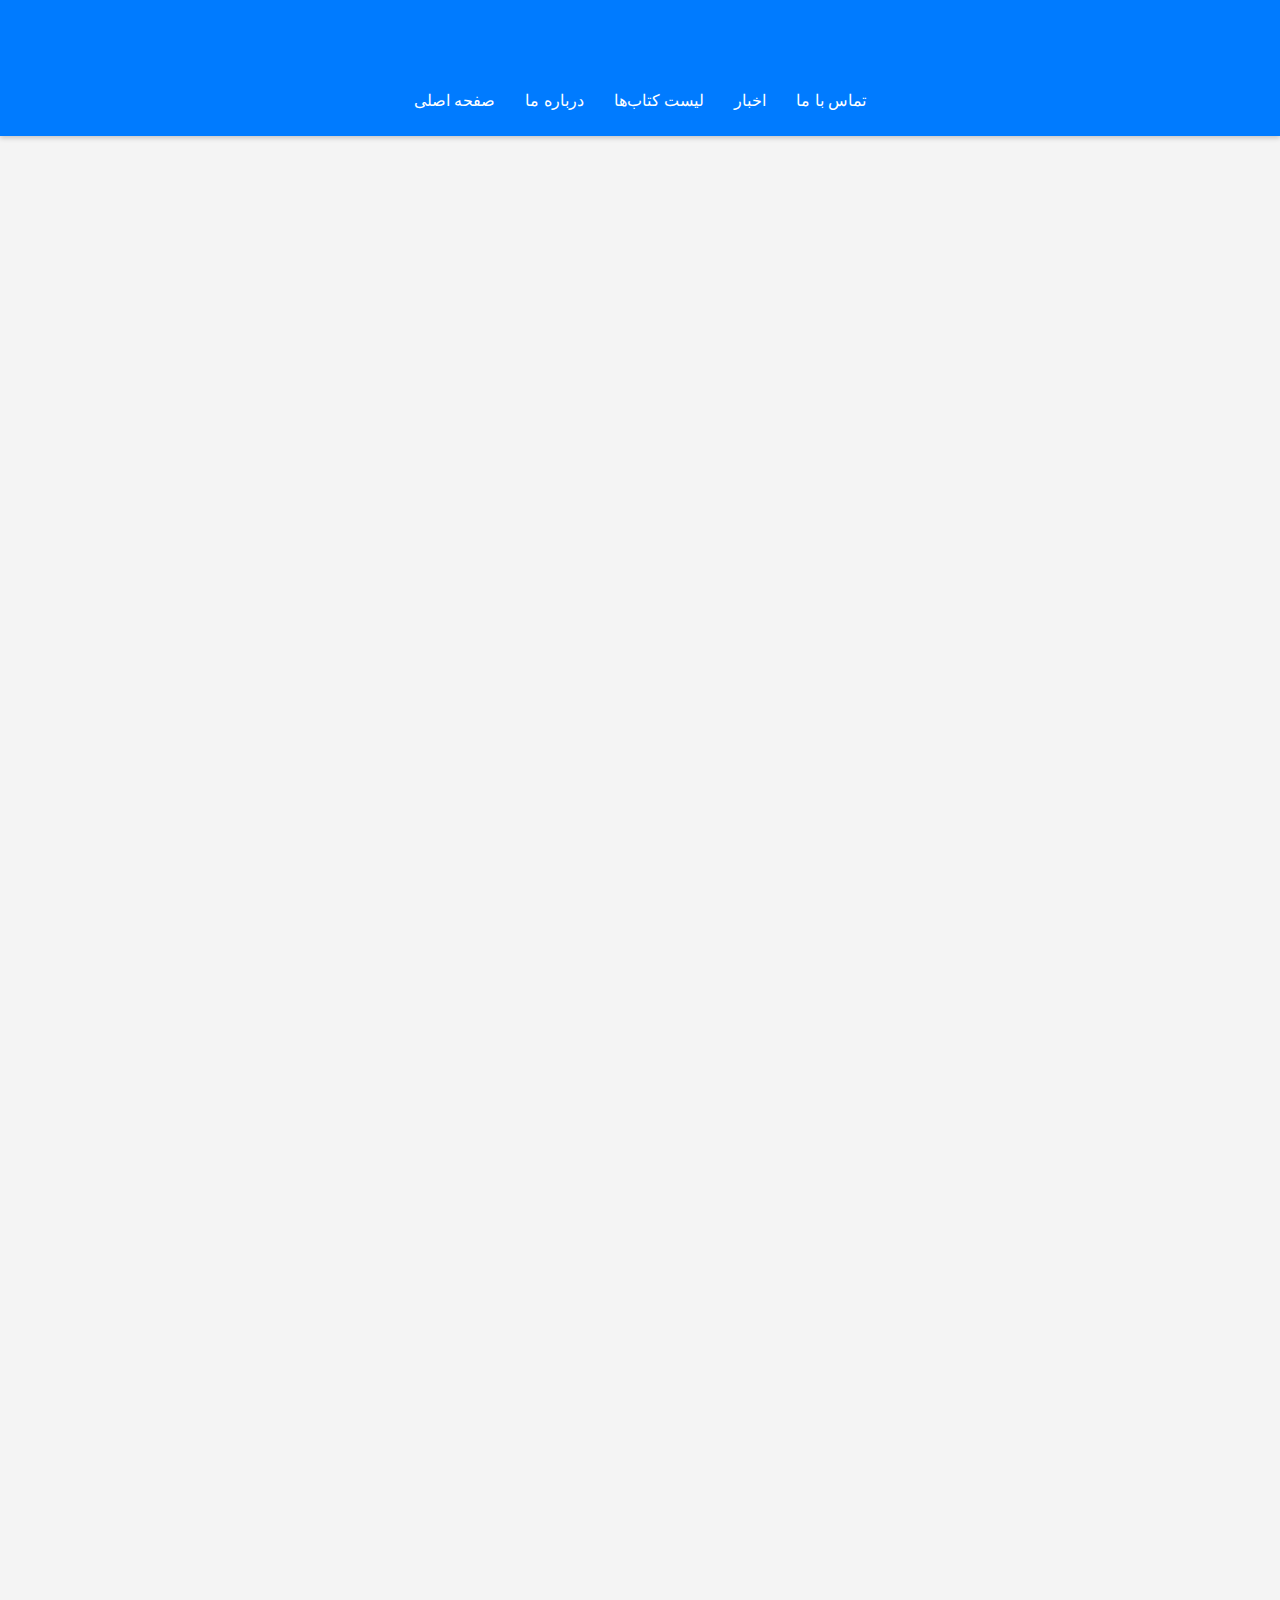
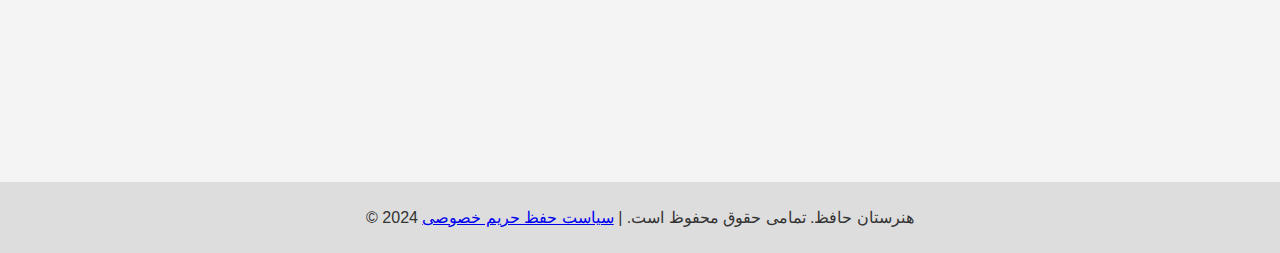
<file: index.html>
<!DOCTYPE html>
<html lang="fa">
  <head>
    <meta charset="UTF-8" />
    <meta name="viewport" content="width=device-width, initial-scale=1.0" />
    <link rel="stylesheet" href="style.css" />
    <title>هنرستان حافظ</title>
  </head>
  <body>
    <header>
      <div class="container">
        <h1 class="fade-in">هنرستان حافظ</h1>
        <nav>
          <ul>
            <li><a href="index.html">صفحه اصلی</a></li>
            <li><a href="about.html">درباره ما</a></li>
            <li><a href="books.html">لیست کتاب‌ها</a></li>
            <li><a href="news.html">اخبار</a></li>
            <li><a href="contact.html">تماس با ما</a></li>
          </ul>
        </nav>
      </div>
    </header>

    <main class="container">
      <section class="welcome fade-in">
        <h2 align="center">!به هنرستان حافظ خوش آمدید</h2>
        <p>
          Lorem ipsum dolor sit amet consectetur adipisicing elit. Magnam
          quibusdam velit distinctio atque culpa, quaerat explicabo maxime
          nesciunt voluptatem temporibus!
        </p>
      </section>

      <section class="welcome fade-in" id="card-user">
        <h2 align="center">کادر اجرایی هنرستان</h2>
        <div id="card">
          <h3>مدیر</h3>
          <p>سعید احمدی</p>
        </div>
        <div id="card">
          <h3>معاون</h3>
          <p>حجاز یبلویی</p>
        </div>
        <div id="card">
          <h3>دفتر دار</h3>
          <p>دوست محمدی</p>
        </div>
        <div id="card">
          <h3>پرورشی</h3>
          <p>نامدار باقری</p>
        </div>
      </section>

      <section class="welcome fade-in">
        <h1>رشته های موجود</h1>
        <div id="flk">
          <h3>فنی و حرفه ای</h3>
          <p>شبکه و نرم افزار</p>
          <p>الکتروتکنیک</p>
        </div>
        <div id="flk">
          <h3>کار و دانش</h3>
          <p>برق صنعت</p>
          <p>مکانیک خودرو</p>
        </div>
      </section>
      <section class="welcome fade-in">
        <div id="card">
          <h1>دانش اموز</h1>
          <h1>200</h1>
        </div>
        <div id="card">
          <h1>رشته</h1>
          <h1>4</h1>
        </div>
        <div id="card">
          <h1>معلم</h1>
          <h1>20</h1>
        </div>
      </section>
    </main>

    <footer>
      <p>
        © 2024 هنرستان حافظ. تمامی حقوق محفوظ است. |
        <a href="privacy.html">سیاست حفظ حریم خصوصی</a>
      </p>
    </footer>

    <script src="script.js"></script>
  </body>
</html>
</file>
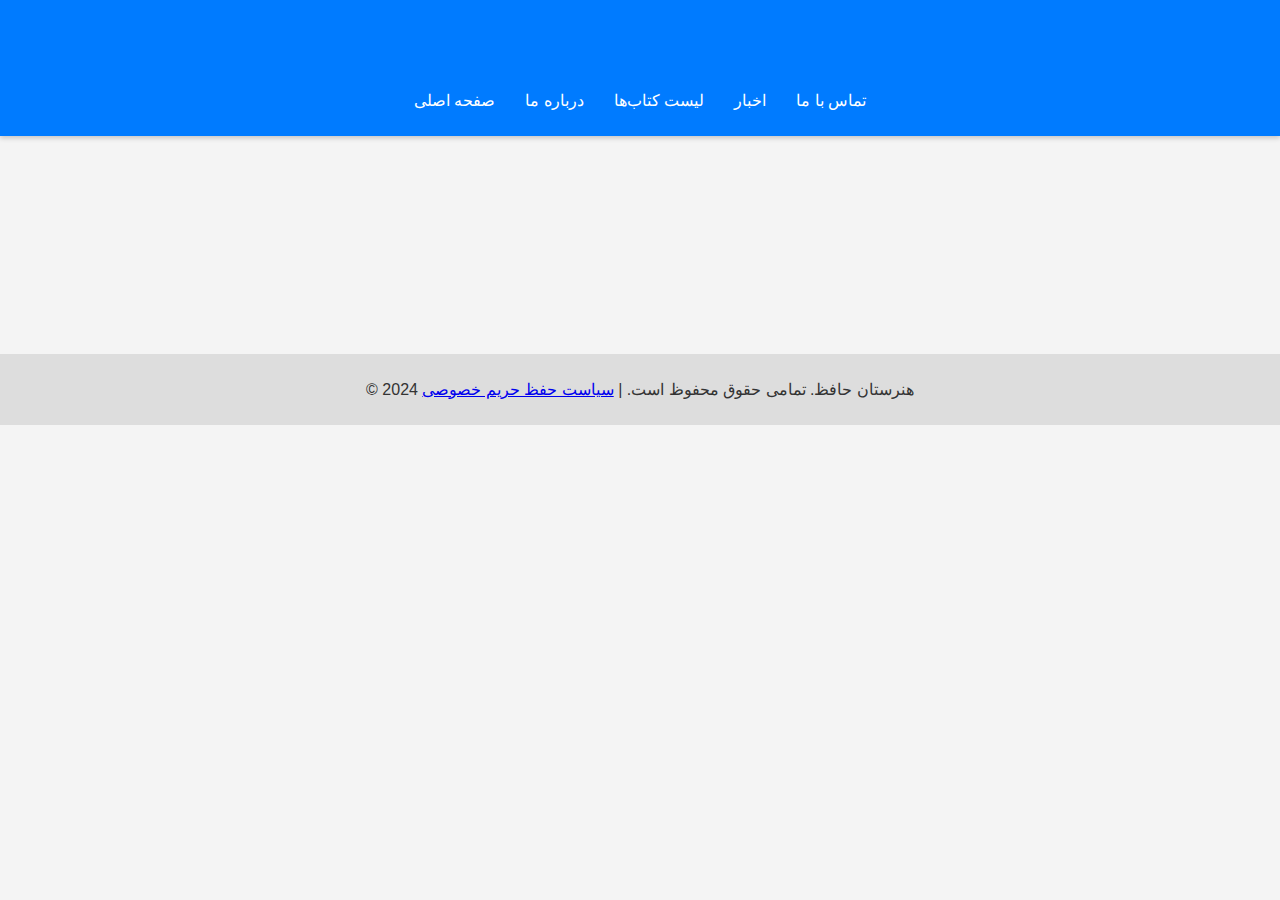
<file: about.html>
<!DOCTYPE html>
<html lang="fa">
  <head>
    <meta charset="UTF-8" />
    <meta name="viewport" content="width=device-width, initial-scale=1.0" />
    <link rel="stylesheet" href="style.css" />
    <title>درباره ما - هنرستان حافظ</title>
  </head>
  <body>
    <header>
      <div class="container">
        <h1 class="fade-in">هنرستان حافظ</h1>
        <nav>
          <ul>
            <li><a href="index.html">صفحه اصلی</a></li>
            <li><a href="about.html">درباره ما</a></li>
            <li><a href="books.html">لیست کتاب‌ها</a></li>
            <li><a href="news.html">اخبار</a></li>
            <li><a href="contact.html">تماس با ما</a></li>
          </ul>
        </nav>
      </div>
    </header>

    <main class="container">
      <section class="about fade-in">
        <h2 align="center">درباره ما</h2>
        <p>
          Lorem ipsum dolor sit amet consectetur adipisicing elit. Sit dolorum
          sunt, eligendi esse est sequi alias vel nostrum nihil rerum dolorem
          placeat quo possimus qui fugit dolores a saepe. Pariatur, architecto.
          Suscipit numquam necessitatibus ipsum, quaerat reiciendis dolore
          placeat nostrum quis magnam? Atque exercitationem ullam perspiciatis
          obcaecati nesciunt in dolores!
        </p>
      </section>
    </main>

    <footer>
      <p>
        © 2024 هنرستان حافظ. تمامی حقوق محفوظ است. |
        <a href="privacy.html">سیاست حفظ حریم خصوصی</a>
      </p>
    </footer>

    <script src="script.js"></script>
  </body>
</html>
</file>
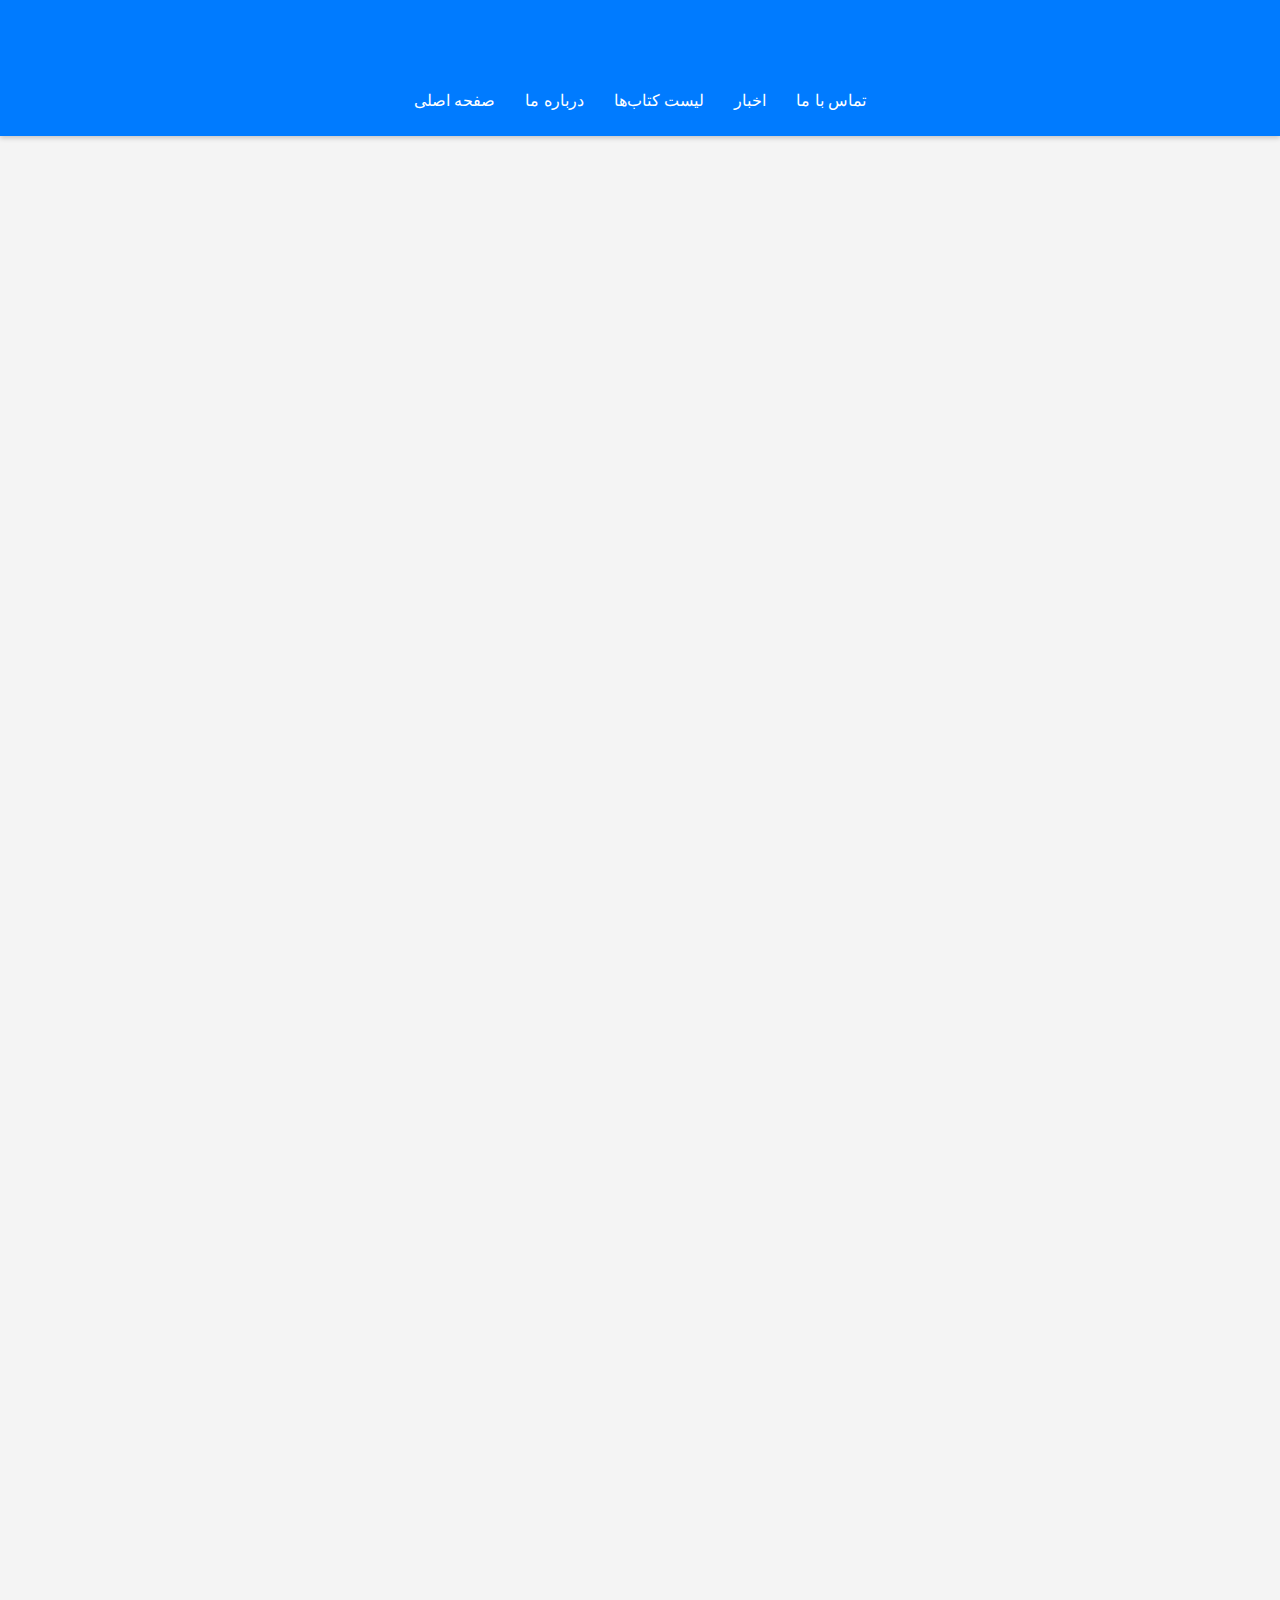
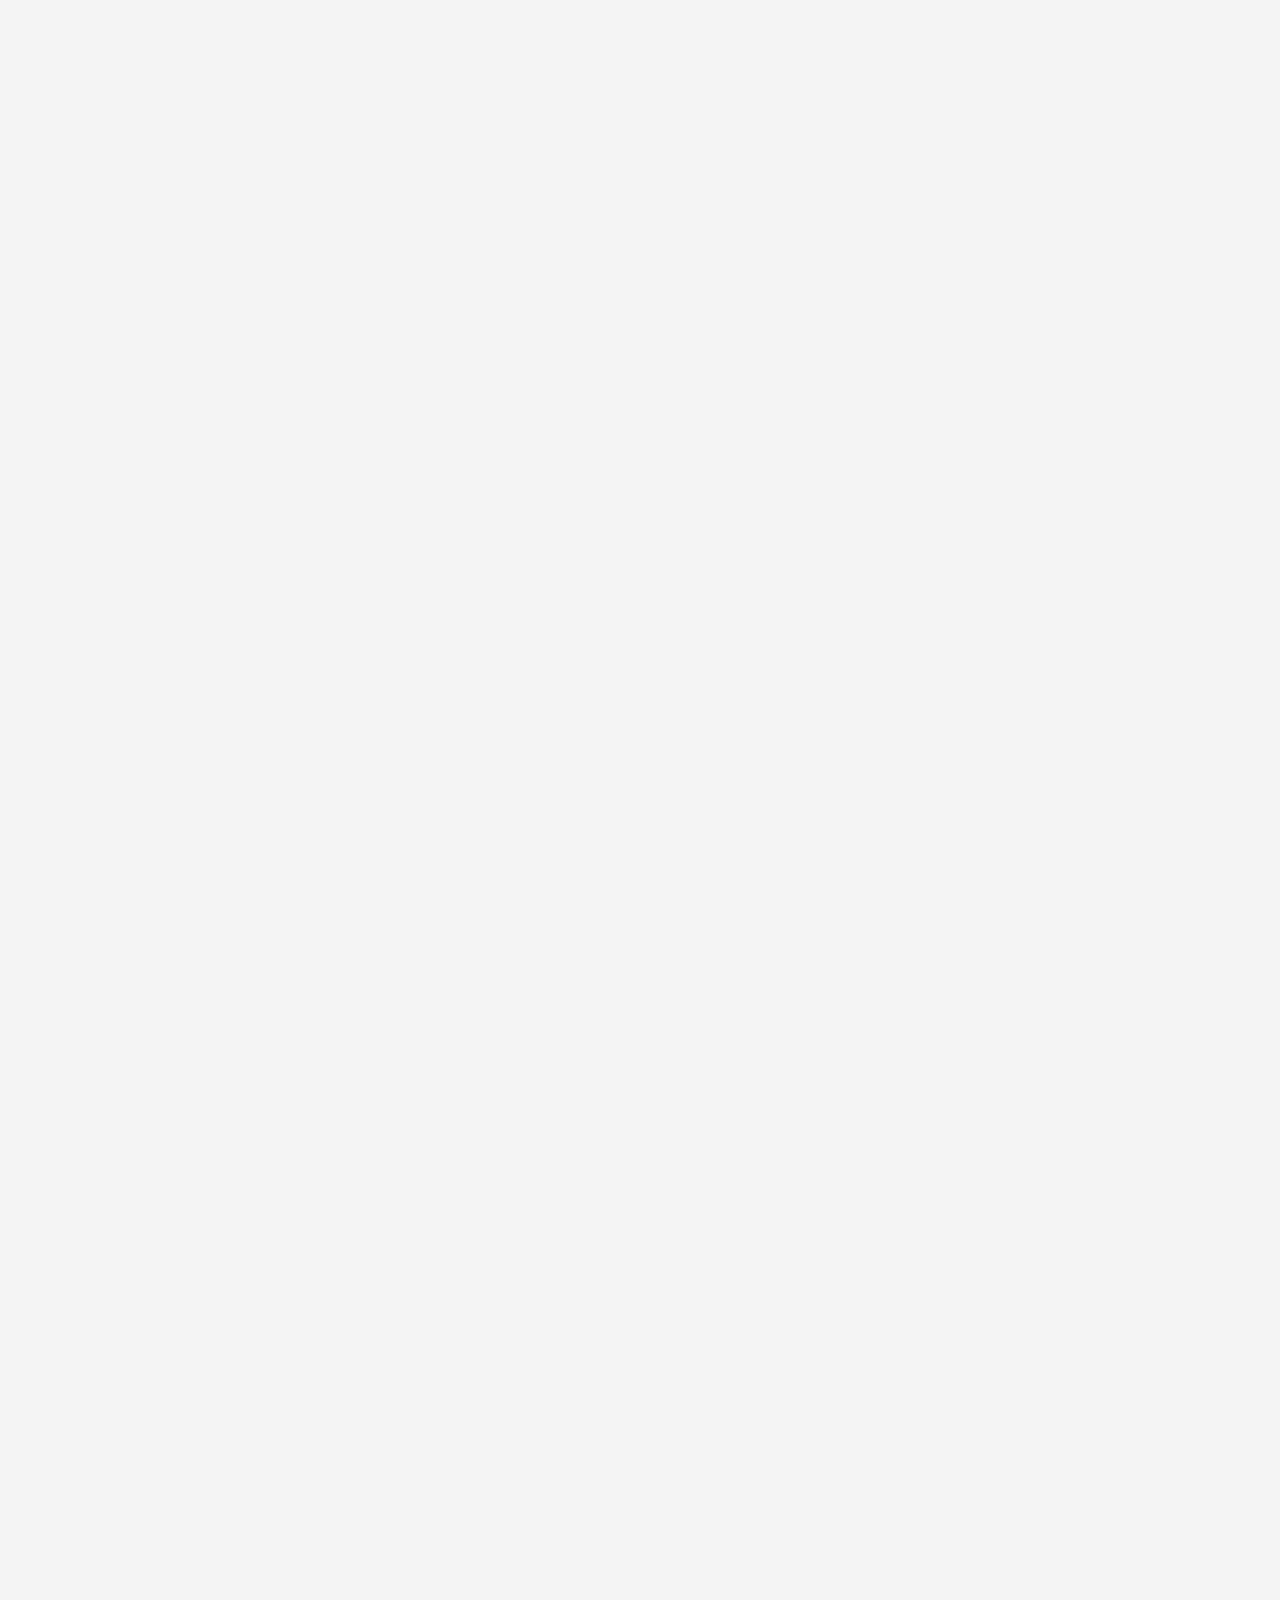
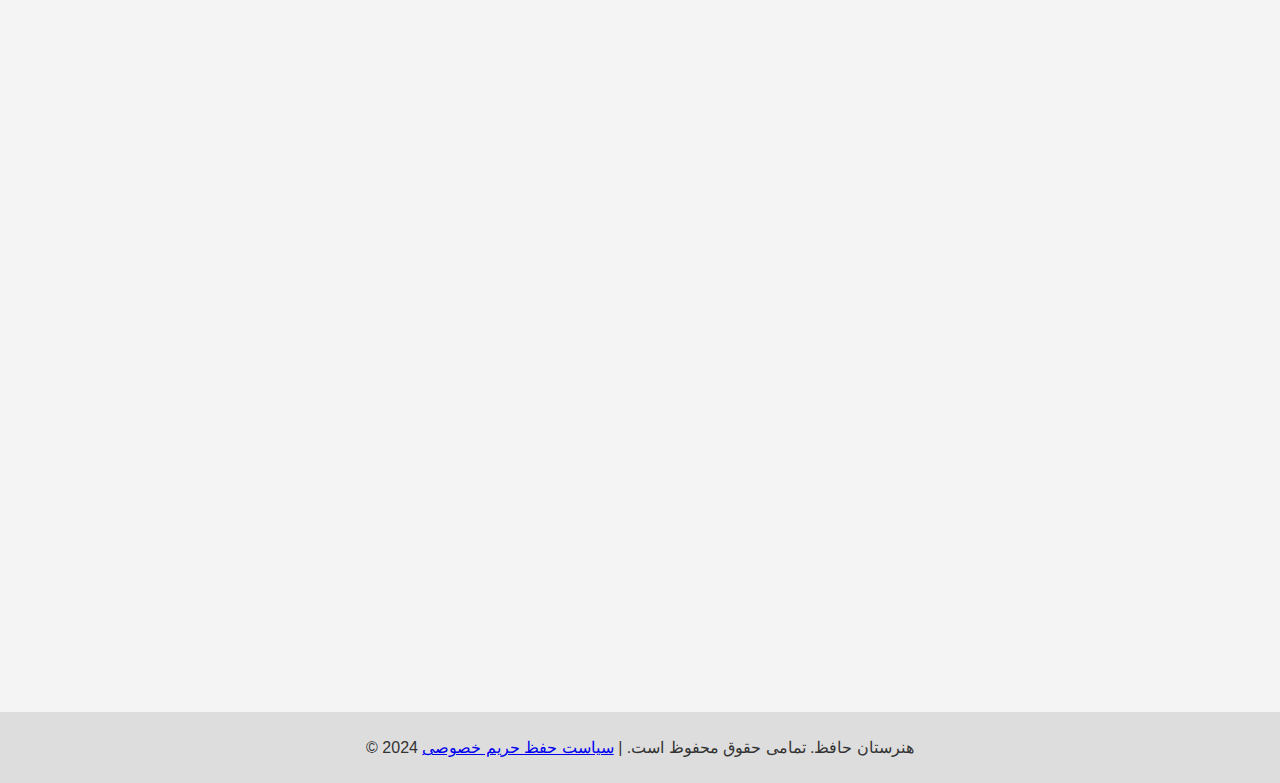
<file: books.html>
<!DOCTYPE html>
<html lang="fa">
  <head>
    <meta charset="UTF-8" />
    <meta name="viewport" content="width=device-width, initial-scale=1.0" />
    <link rel="stylesheet" href="style.css" />
    <title>لیست کتاب‌ها - هنرستان حافظ</title>
  </head>
  <body>
    <header>
      <div class="container">
        <h1 class="fade-in">هنرستان حافظ</h1>
        <nav>
          <ul>
            <li><a href="index.html">صفحه اصلی</a></li>
            <li><a href="about.html">درباره ما</a></li>
            <li><a href="books.html">لیست کتاب‌ها</a></li>
            <li><a href="news.html">اخبار</a></li>
            <li><a href="contact.html">تماس با ما</a></li>
          </ul>
        </nav>
      </div>
    </header>

    <main class="container">
      <section class="books fade-in">
        <h2 align="center">لیست کتاب‌ها</h2>

        <div class="book-category">
          <h3 align="center">کتاب‌های رشته کامپیوتر</h3>
          <ul class="book-list">
            <li class="book-item">
              <h4>کتاب اول کامپیوتر</h4>
              <p>نویسنده: نویسنده ۱</p>
              <p>این کتاب به مبانی برنامه‌نویسی و توسعه نرم‌افزار می‌پردازد.</p>
            </li>
            <li class="book-item">
              <h4>کتاب دوم کامپیوتر</h4>
              <p>نویسنده: نویسنده ۲</p>
              <p>این کتاب به بررسی الگوریتم‌ها و ساختار داده‌ها می‌پردازد.</p>
            </li>
            <li class="book-item">
                <h4>کتاب دوم کامپیوتر</h4>
                <p>نویسنده: نویسنده ۲</p>
                <p>این کتاب به بررسی الگوریتم‌ها و ساختار داده‌ها می‌پردازد.</p>
              </li>
              <li class="book-item">
                <h4>کتاب دوم کامپیوتر</h4>
                <p>نویسنده: نویسنده ۲</p>
                <p>این کتاب به بررسی الگوریتم‌ها و ساختار داده‌ها می‌پردازد.</p>
              </li>
              <li class="book-item">
                <h4>کتاب دوم کامپیوتر</h4>
                <p>نویسنده: نویسنده ۲</p>
                <p>این کتاب به بررسی الگوریتم‌ها و ساختار داده‌ها می‌پردازد.</p>
              </li>
              <li class="book-item">
                <h4>کتاب دوم کامپیوتر</h4>
                <p>نویسنده: نویسنده ۲</p>
                <p>این کتاب به بررسی الگوریتم‌ها و ساختار داده‌ها می‌پردازد.</p>
              </li>
          </ul>
        </div>
<hr>
        <div class="book-category">
          <h3 align="center">کتاب‌های رشته الکتروتکنیک</h3>
          <ul class="book-list">
            <li class="book-item">
              <h4>کتاب اول الکتروتکنیک</h4>
              <p>نویسنده: نویسنده ۳</p>
              <p>
                این کتاب مفاهیم بنیادی الکتریسیته و الکترونیک را شرح می‌دهد.
              </p>
            </li>
            <li class="book-item">
                <h4>کتاب اول الکتروتکنیک</h4>
                <p>نویسنده: نویسنده ۳</p>
                <p>
                  این کتاب مفاهیم بنیادی الکتریسیته و الکترونیک را شرح می‌دهد.
                </p>
              </li>
              <li class="book-item">
                <h4>کتاب اول الکتروتکنیک</h4>
                <p>نویسنده: نویسنده ۳</p>
                <p>
                  این کتاب مفاهیم بنیادی الکتریسیته و الکترونیک را شرح می‌دهد.
                </p>
              </li>
              <li class="book-item">
                <h4>کتاب اول الکتروتکنیک</h4>
                <p>نویسنده: نویسنده ۳</p>
                <p>
                  این کتاب مفاهیم بنیادی الکتریسیته و الکترونیک را شرح می‌دهد.
                </p>
              </li>
            <li class="book-item">
              <h4>کتاب دوم الکتروتکنیک</h4>
              <p>نویسنده: نویسنده ۴</p>
              <p>این کتاب به بررسی سیستم‌های قدرت و تحلیل مدارها می‌پردازد.</p>
            </li>
          </ul>
        </div>
<hr>
        <div class="book-category">
          <h3 align="center">کتاب‌های رشته برق خودرو</h3>
          <ul class="book-list">
            <li class="book-item">
              <h4>کتاب اول برق خودرو</h4>
              <p>نویسنده: نویسنده ۵</p>
              <p>این کتاب به بررسی سیستم‌های برقی در خودروها می‌پردازد.</p>
            </li>
            <li class="book-item">
              <h4>کتاب دوم برق خودرو</h4>
              <p>نویسنده: نویسنده ۶</p>
              <p>
                این کتاب نکات کلیدی در عیب‌یابی و تعمیر مدارهای خودرو را آموزش
                می‌دهد.
              </p>
            </li>
            <li class="book-item">
                <h4>کتاب دوم برق خودرو</h4>
                <p>نویسنده: نویسنده ۶</p>
                <p>
                  این کتاب نکات کلیدی در عیب‌یابی و تعمیر مدارهای خودرو را آموزش
                  می‌دهد.
                </p>
              </li>
              <li class="book-item">
                <h4>کتاب دوم برق خودرو</h4>
                <p>نویسنده: نویسنده ۶</p>
                <p>
                  این کتاب نکات کلیدی در عیب‌یابی و تعمیر مدارهای خودرو را آموزش
                  می‌دهد.
                </p>
              </li>
              <li class="book-item">
                <h4>کتاب دوم برق خودرو</h4>
                <p>نویسنده: نویسنده ۶</p>
                <p>
                  این کتاب نکات کلیدی در عیب‌یابی و تعمیر مدارهای خودرو را آموزش
                  می‌دهد.
                </p>
              </li>
          </ul>
        </div>
<hr>
        <div class="book-category">
          <h3 align="center">کتاب‌های رشته برق صنعت</h3>
          <ul class="book-list">
            <li class="book-item">
              <h4>کتاب اول برق صنعت</h4>
              <p>نویسنده: نویسنده ۷</p>
              <p>این کتاب به اصول کنترل صنعتی و اتوماسیون می‌پردازد.</p>
            </li>
            <li class="book-item">
              <h4>کتاب دوم برق صنعت</h4>
              <p>نویسنده: نویسنده ۸</p>
              <p>
                این کتاب به بررسی سیستم‌های توزیع برق و نظارت بر آنها پرداخته
                است.
              </p>
            </li>
            <li class="book-item">
                <h4>کتاب دوم برق صنعت</h4>
                <p>نویسنده: نویسنده ۸</p>
                <p>
                  این کتاب به بررسی سیستم‌های توزیع برق و نظارت بر آنها پرداخته
                  است.
                </p>
              </li>
              <li class="book-item">
                <h4>کتاب دوم برق صنعت</h4>
                <p>نویسنده: نویسنده ۸</p>
                <p>
                  این کتاب به بررسی سیستم‌های توزیع برق و نظارت بر آنها پرداخته
                  است.
                </p>
              </li>
              <li class="book-item">
                <h4>کتاب دوم برق صنعت</h4>
                <p>نویسنده: نویسنده ۸</p>
                <p>
                  این کتاب به بررسی سیستم‌های توزیع برق و نظارت بر آنها پرداخته
                  است.
                </p>
              </li>
              <li class="book-item">
                <h4>کتاب دوم برق صنعت</h4>
                <p>نویسنده: نویسنده ۸</p>
                <p>
                  این کتاب به بررسی سیستم‌های توزیع برق و نظارت بر آنها پرداخته
                  است.
                </p>
              </li>
          </ul>
        </div>
      </section>
    </main>

    <footer>
      <p>
        © 2024 هنرستان حافظ. تمامی حقوق محفوظ است. |
        <a href="privacy.html">سیاست حفظ حریم خصوصی</a>
      </p>
    </footer>

    <script src="script.js"></script>
  </body>
</html>
</file>
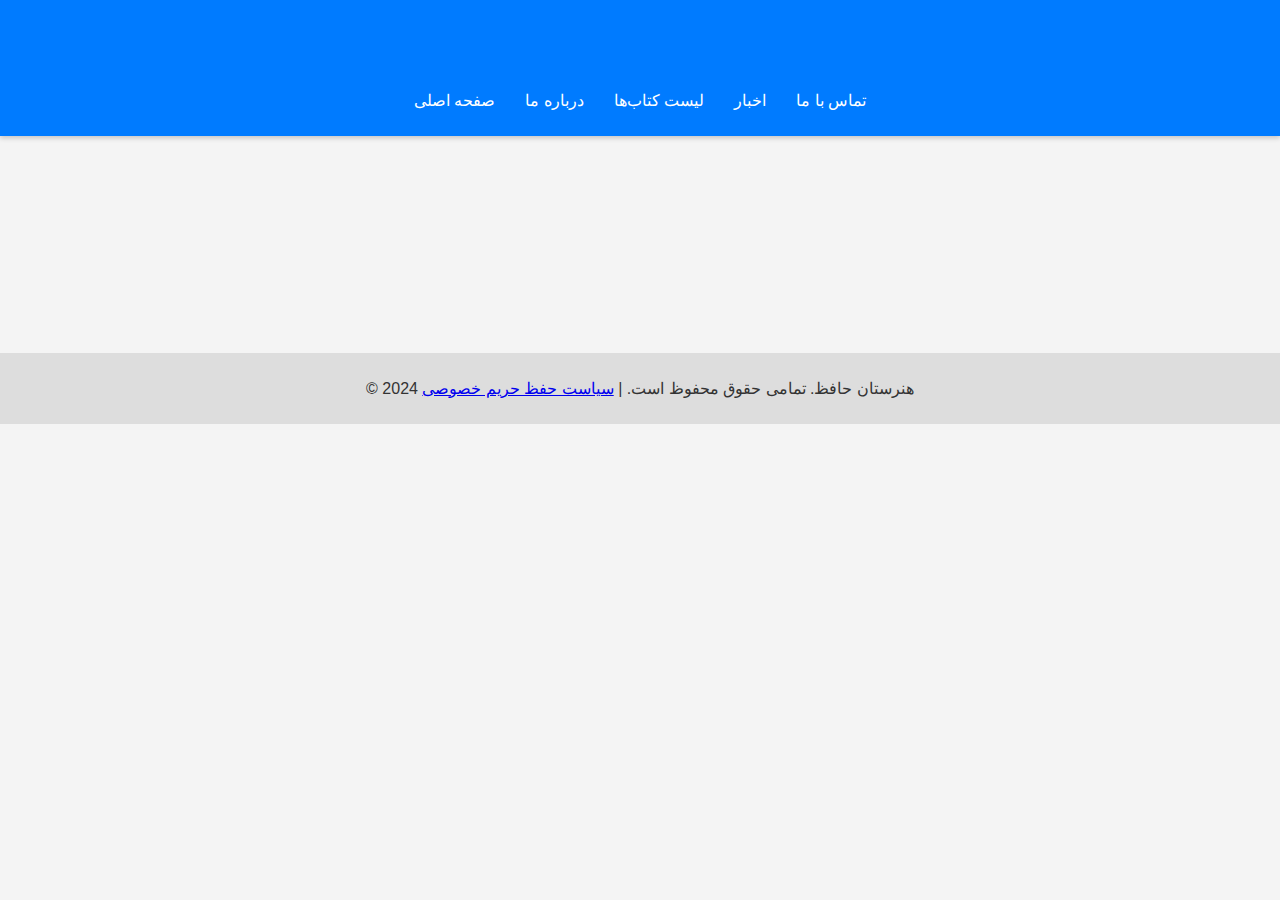
<file: contact.html>
<!DOCTYPE html>
<html lang="fa">
  <head>
    <meta charset="UTF-8" />
    <meta name="viewport" content="width=device-width, initial-scale=1.0" />
    <link rel="stylesheet" href="style.css" />
    <title>تماس با ما - هنرستان حافظ</title>
  </head>
  <body>
    <header>
      <div class="container">
        <h1 class="fade-in">هنرستان حافظ</h1>
        <nav>
          <ul>
            <li><a href="index.html">صفحه اصلی</a></li>
            <li><a href="about.html">درباره ما</a></li>
            <li><a href="books.html">لیست کتاب‌ها</a></li>
            <li><a href="news.html">اخبار</a></li>
            <li><a href="contact.html">تماس با ما</a></li>
          </ul>
        </nav>
      </div>
    </header>

    <main class="container">
      <section class="contact fade-in">
        <h2 align="center">تماس با ما</h2>
        <p>می‌توانید با ما از طریق ایمیل زیر در ارتباط باشید:</p>
        <p>email.com</p>
      </section>
    </main>

    <footer>
      <p>
        © 2024 هنرستان حافظ. تمامی حقوق محفوظ است. |
        <a href="privacy.html">سیاست حفظ حریم خصوصی</a>
      </p>
    </footer>

    <script src="script.js"></script>
  </body>
</html>
</file>
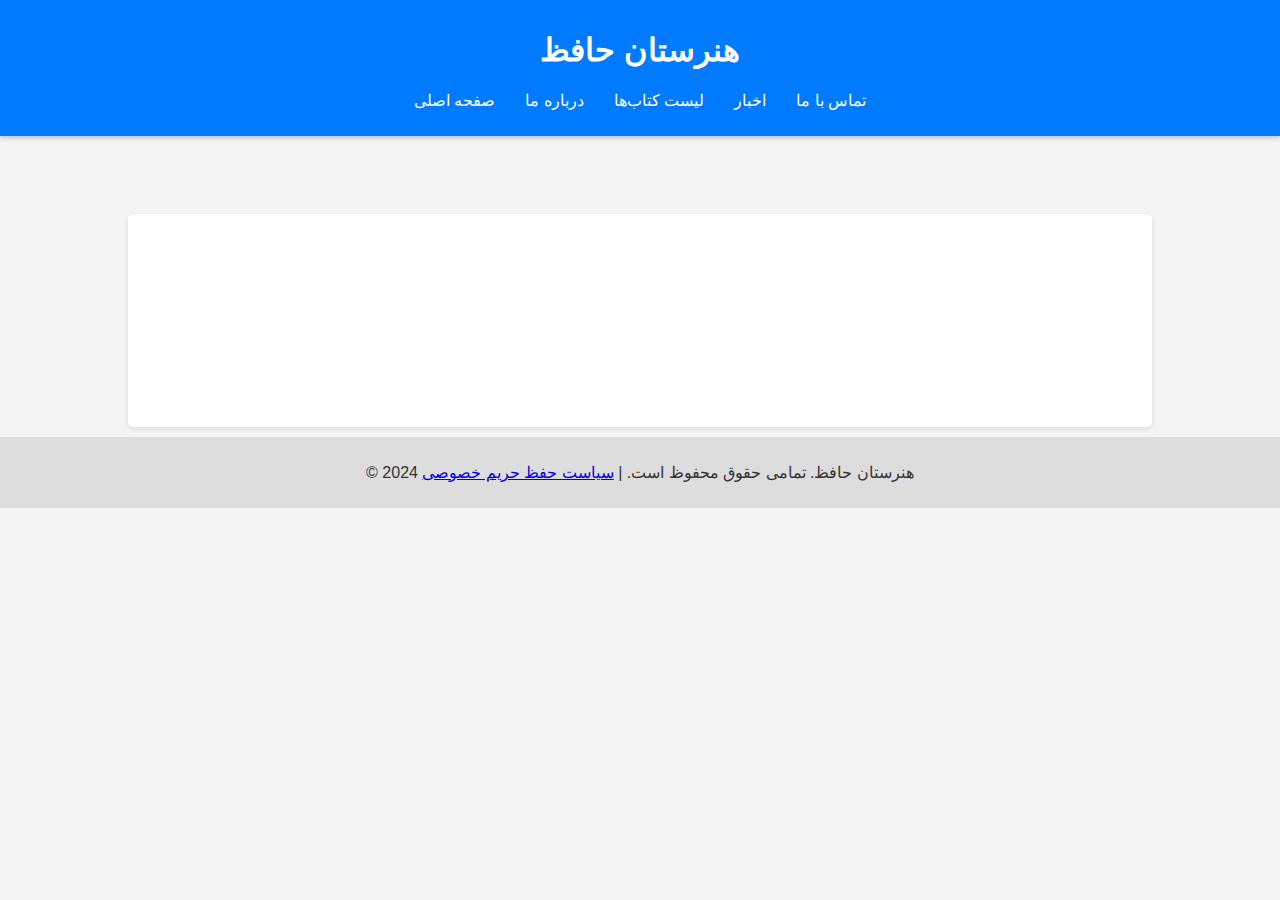
<file: news.html>
<!DOCTYPE html>
<html lang="fa">
  <head>
    <meta charset="UTF-8" />
    <meta name="viewport" content="width=device-width, initial-scale=1.0" />
    <link rel="stylesheet" href="style.css" />
    <title>اخبار - هنرستان حافظ</title>
  </head>
  <body>
    <header>
      <div class="container">
        <h1>هنرستان حافظ</h1>
        <nav>
          <ul>
            <li><a href="index.html">صفحه اصلی</a></li>
            <li><a href="about.html">درباره ما</a></li>
            <li><a href="books.html">لیست کتاب‌ها</a></li>
            <li><a href="news.html">اخبار</a></li>
            <li><a href="contact.html">تماس با ما</a></li>
          </ul>
        </nav>
      </div>
    </header>

    <main class="container">
      <h2 class="fade-in" align="center">آخرین اخبار و رویدادها</h2>
      <section class="news-section">
        <article class="fade-in">
          <h3>خبر ۱: عنوان خبر اول</h3>
          <p>توضیحات کوتاه در مورد خبر اول.</p>
        </article>
        <article class="fade-in">
          <h3>خبر ۲: عنوان خبر دوم</h3>
          <p>توضیحات کوتاه در مورد خبر دوم.</p>
        </article>
      </section>
    </main>

    <footer>
      <p>
        © 2024 هنرستان حافظ. تمامی حقوق محفوظ است. |
        <a href="privacy.html">سیاست حفظ حریم خصوصی</a>
      </p>
    </footer>

    <script src="script.js"></script>
  </body>
</html>
</file>
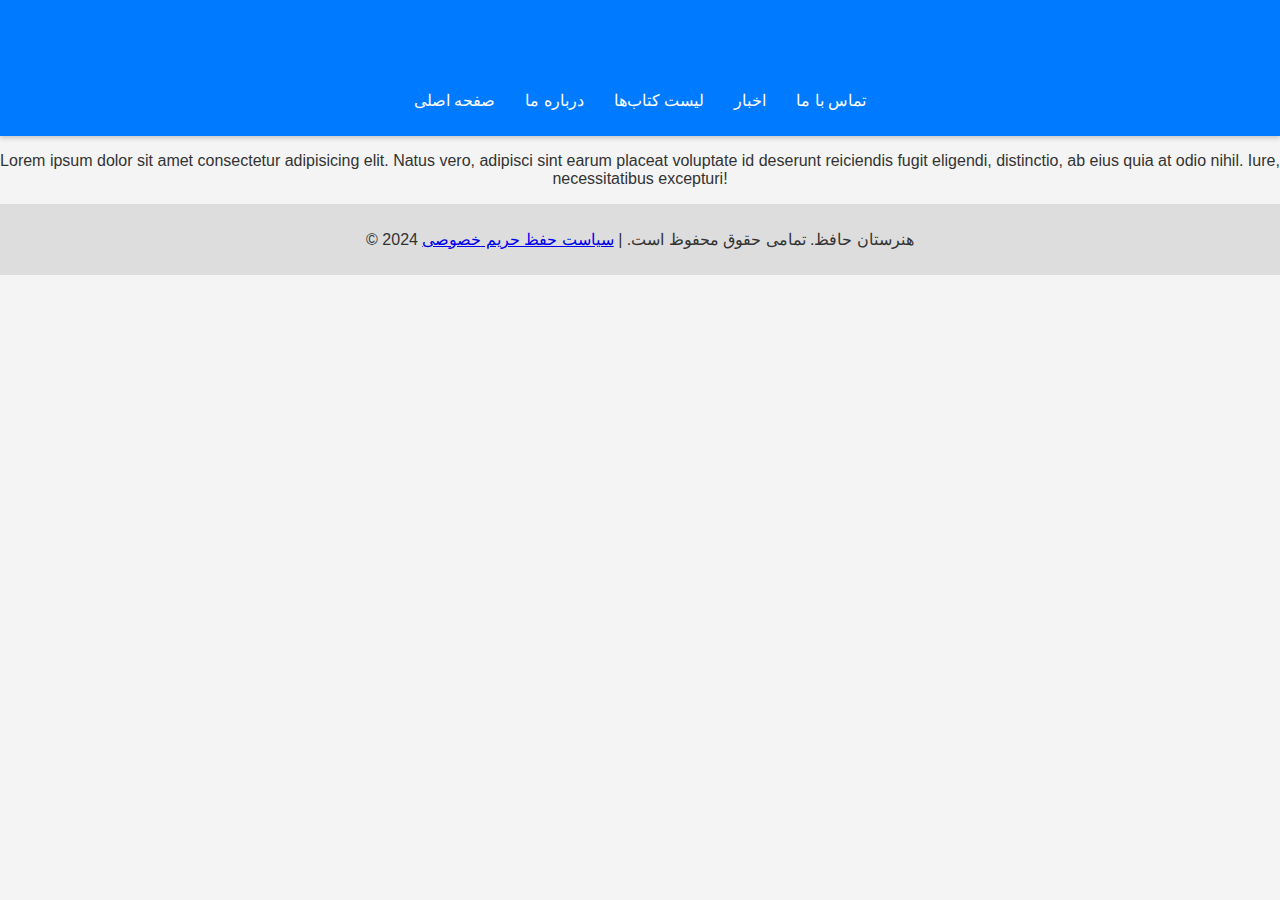
<file: privacy.html>
<!DOCTYPE html>
<html lang="fa">
  <head>
    <meta charset="UTF-8" />
    <meta name="viewport" content="width=device-width, initial-scale=1.0" />
    <link rel="stylesheet" href="style.css" />
    <title>هنرستان حافظ</title>
  </head>
  <body>
    <header>
      <div class="container">
        <h1 class="fade-in">هنرستان حافظ</h1>
        <nav>
          <ul>
            <li><a href="index.html">صفحه اصلی</a></li>
            <li><a href="about.html">درباره ما</a></li>
            <li><a href="books.html">لیست کتاب‌ها</a></li>
            <li><a href="news.html">اخبار</a></li>
            <li><a href="contact.html">تماس با ما</a></li>
          </ul>
        </nav>
      </div>
    </header>
    <main>
      <p>
        Lorem ipsum dolor sit amet consectetur adipisicing elit. Natus vero,
        adipisci sint earum placeat voluptate id deserunt reiciendis fugit
        eligendi, distinctio, ab eius quia at odio nihil. Iure, necessitatibus
        excepturi!
      </p>
    </main>
    <footer>
      <p>
        © 2024 هنرستان حافظ. تمامی حقوق محفوظ است. |
        <a href="privacy.html">سیاست حفظ حریم خصوصی</a>
      </p>
    </footer>

    <script src="script.js"></script>
  </body>
</html>
</file>
<file: style.css>
body {
  font-family: "Arial", sans-serif;
  background-color: #f4f4f4;
  color: #333;
  margin: 0;
  padding: 0;
  animation: fadeIn 1s ease-in-out; /* انیمیشن کلی برای صفحه */
}

.container {
  width: 80%;
  margin: 0 auto;
}

header {
  background: #007bff;
  padding: 10px 0;
  color: white;
  box-shadow: 0 2px 5px rgba(0, 0, 0, 0.2);
}

header h1 {
  text-align: center;
}

nav ul {
  list-style: none;
  padding: 0;
  display: flex;
  justify-content: center;
}

nav ul li {
  margin: 0 15px;
}

nav ul li a {
  color: white;
  text-decoration: none;
}

li a:hover {
  transition: 0.5s;
  color: orange;
}

section {
  text-align: center;
  margin: 20px 0;
  padding: 20px;
  background: white;
  border-radius: 5px;
  box-shadow: 0 2px 5px rgba(0, 0, 0, 0.1);
  transform: translateY(10px);
  transition: transform 0.5s, box-shadow 0.5s; /* انیمیشن برای افزایش اثر */
}

section:hover {
  transform: translateY(0px);
  box-shadow: 0 4px 15px rgba(0, 0, 0, 0.3); /* اثری که وقتی موس روی بخش می‌رود */
}

.fade-in {
  opacity: 0;
  animation: fadeIn 1s forwards;
}

@keyframes fadeIn {
  from {
    opacity: 0;
  }
  to {
    opacity: 1;
  }
}

.welcome,
.about,
.contact {
  animation: slideIn 0.5s forwards; /* انیمیشن ورود پیشرفته */
}

@keyframes slideIn {
  from {
    transform: translateY(20px);
    opacity: 0;
  }
  to {
    transform: translateY(0);
    opacity: 1;
  }
}

footer {
  text-align: center;
  padding: 10px 0;
  background-color: #ddd;
}
.book-list {
  list-style: none;
  padding: 0;
}

.book-item {
  background: #f8f9fa;
  margin: 15px 0;
  padding: 15px;
  border-left: 5px solid #007bff; /* نوار رنگی سمت چپ */
  border-radius: 5px;
  transition: transform 0.3s, box-shadow 0.3s;
}

.book-item:hover {
  transform: translateY(-5px); /* افکت حرکت بالا هنگام هاور */
  box-shadow: 0 4px 15px rgba(0, 0, 0, 0.2); /* سایه بیشتر هنگام هاور */
}

.book-item h3 {
  margin: 0;
  color: #007bff; /* رنگ عنوان */
}

.book-item p {
  margin: 5px 0;
}
@media (max-width: 768px) {
  nav ul {
    flex-direction: column;
  }

  .book-category h3 {
    font-size: 1.5em;
  }

  .book-item {
    padding: 10px;
  }

  h1 {
    font-size: 1.8em;
  }
}

@media (max-width: 480px) {
  h1 {
    font-size: 1.6em;
  }

  nav li {
    margin: 5px 0;
  }

  .book-item {
    padding: 8px;
  }

  .book-item h4 {
    font-size: 1.2em;
  }
}

p {
  text-align: center;
}

hr {
  margin: 10px;
  box-shadow: 0px 0px 10px black;
}
h4 {
  text-align: right;
}
#card {
  display: inline-block;
  margin: 20px 0;
  padding: 90px;
  background: white;
  border-radius: 5px;
  box-shadow: 0px 0px 10px rgba(0, 0, 0, 0.1);
  transform: translateY(10px);
  transition: transform 0.5s, box-shadow 0.5s; /* انیمیشن برای افزایش اثر */
}
#card-user {
  text-align: center;
}

#card:hover {
  transform: translateY(0px);
  box-shadow: 0 4px 15px rgba(0, 0, 0, 0.3); /* اثری که وقتی موس روی بخش می‌رود */
}
#flk{
  display: inline-block;
  margin: auto 50px;
}
</file>
